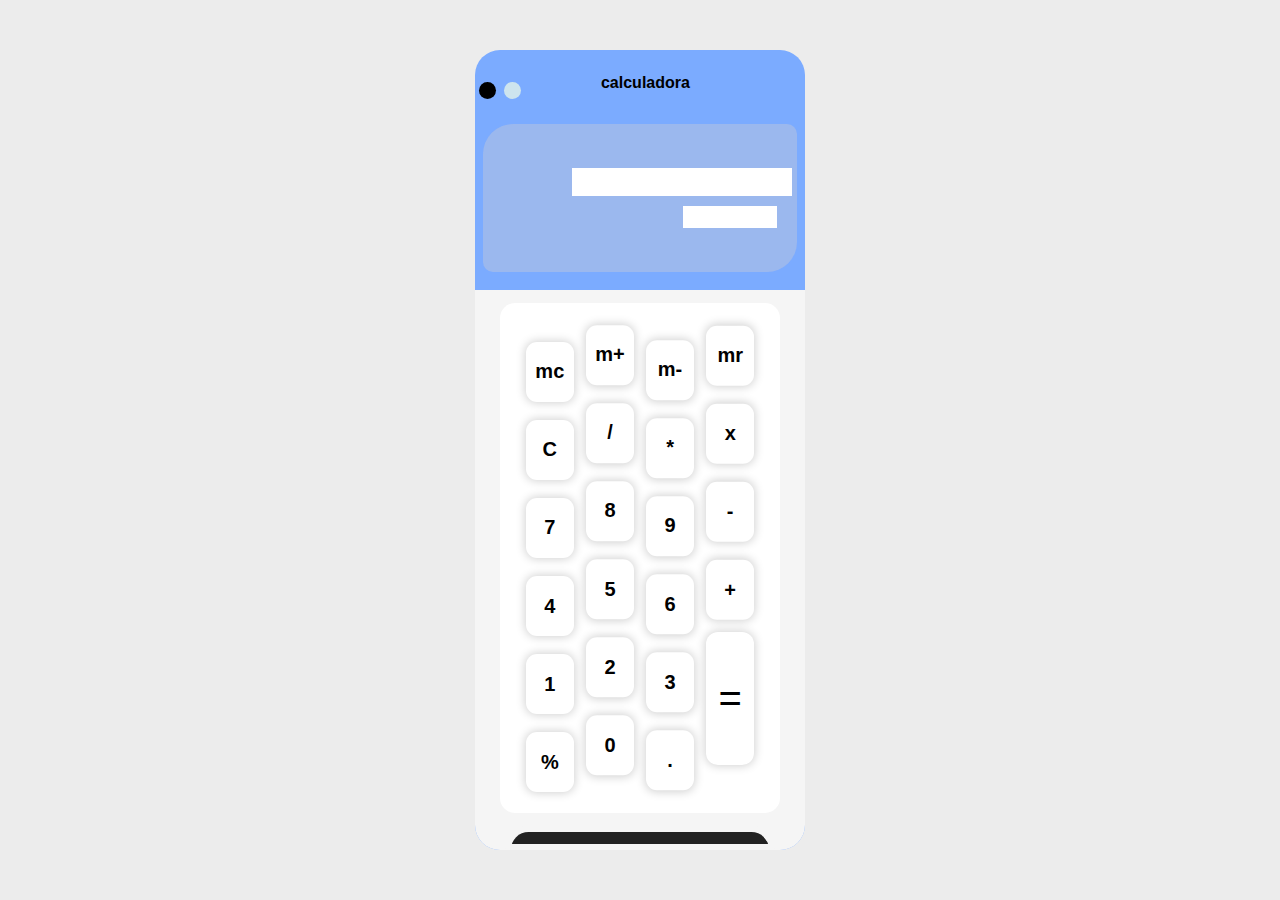
<file: index.html>
<!DOCTYPE html>
<html lang="en">

<head>
    <meta charset="UTF-8">
    <meta http-equiv="X-UA-Compatible" content="IE=edge">
    <meta name="viewport" content="width=device-width, initial-scale=1.0">
    <link rel="stylesheet" href="./calc.css">
    <title>Calculadora</title>
    <meta property="og:title" content="calculadora">
    <meta property="og:description"
        content="esto es una pequeña calculadora que te puede ayudar con algunas operaciones aritmeticas">
    <meta property="og:image" content="https://firebasestorage.googleapis.com/v0/b/prueba-62d11.appspot.com/o/previewCalculadora.png?alt=media&token=f8752998-a252-4e32-934e-3567e5839600">
    <meta name="google" content="notranslate">



    <!-- HTML Meta Tags -->
    <title>Calculadora</title>
    <meta name="description"
        content="Esto es una pequeña calculadora que te puede ayudar con algunas operaciones aritmeticas">

    <!-- Facebook Meta Tags -->
    <meta property="og:url" content="https://firebasestorage.googleapis.com/v0/b/prueba-62d11.appspot.com/o/previewCalculadora.png?alt=media&token=f8752998-a252-4e32-934e-3567e5839600">
    <meta property="og:type" content="website">
    <meta property="og:title" content="Calculadora">
    <meta property="og:description"
        content="Esto es una pequeña calculadora que te puede ayudar con algunas operaciones aritmeticas">
    <meta property="og:image" content="https://firebasestorage.googleapis.com/v0/b/prueba-62d11.appspot.com/o/previewCalculadora.png?alt=media&token=f8752998-a252-4e32-934e-3567e5839600">

    <!-- Twitter Meta Tags -->
    <meta name="twitter:card" content="summary_large_image">
    <meta property="twitter:domain" content="calculadora-steel-zeta.vercel.app">
    <meta property="twitter:url" content="https://firebasestorage.googleapis.com/v0/b/prueba-62d11.appspot.com/o/previewCalculadora.png?alt=media&token=f8752998-a252-4e32-934e-3567e5839600">
    <meta name="twitter:title" content="Calculadora">
    <meta name="twitter:description"
        content="Esto es una pequeña calculadora que te puede ayudar con algunas operaciones aritmeticas">
    <meta name="twitter:image" content="https://firebasestorage.googleapis.com/v0/b/prueba-62d11.appspot.com/o/previewCalculadora.png?alt=media&token=f8752998-a252-4e32-934e-3567e5839600">


</head>

<body>
    <div class="ventana">
        <div class="container">

            <div class="container__1"></div>

            <div class="container__2">
                <div class="container2__uno">
                    <div class="c2-1__primero"></div>
                    <div class="c2-1__segundo"></div>
                </div>
                <div class="container2__dos">calculadora</div>




                <div style="visibility: hidden;" class="container2__tres">
                    History
                </div>
            </div>

            <div class="container__3">
                <div class="container3__uno"></div>
                <div class="container3__dos"></div>
            </div>






            <div class="container__4">
                <div class="container4__caja">
                    <div class="container4__uno">
                        <div>mc</div>
                        <div>C</div>
                        <div class="boton">7</div>
                        <div class="boton">4</div>
                        <div class="boton">1</div>
                        <div class="boton">%</div>
                    </div>

                    <div class="container4__dos">
                        <div>m+</div>
                        <div class="boton">/</div>
                        <div class="boton">8</div>
                        <div class="boton">5</div>
                        <div class="boton">2</div>
                        <div class="boton">0</div>
                    </div>

                    <div class="container4__tres">
                        <div>m-</div>
                        <div class="boton">*</div>
                        <div class="boton">9</div>
                        <div class="boton">6</div>
                        <div class="boton">3</div>
                        <div class="boton">.</div>
                    </div>

                    <div class="container4__cuatro">
                        <div>mr</div>
                        <div>x</div>
                        <div class="boton">-</div>
                        <div class="boton">+</div>
                        <div>=</div>
                    </div>
                </div>
            </div>

            <div class="container__5">
                <div class="container5__uno"></div>
            </div>
        </div>
    </div>
    <script src="calc.js">

    </script>
</body>

</html>
</file>
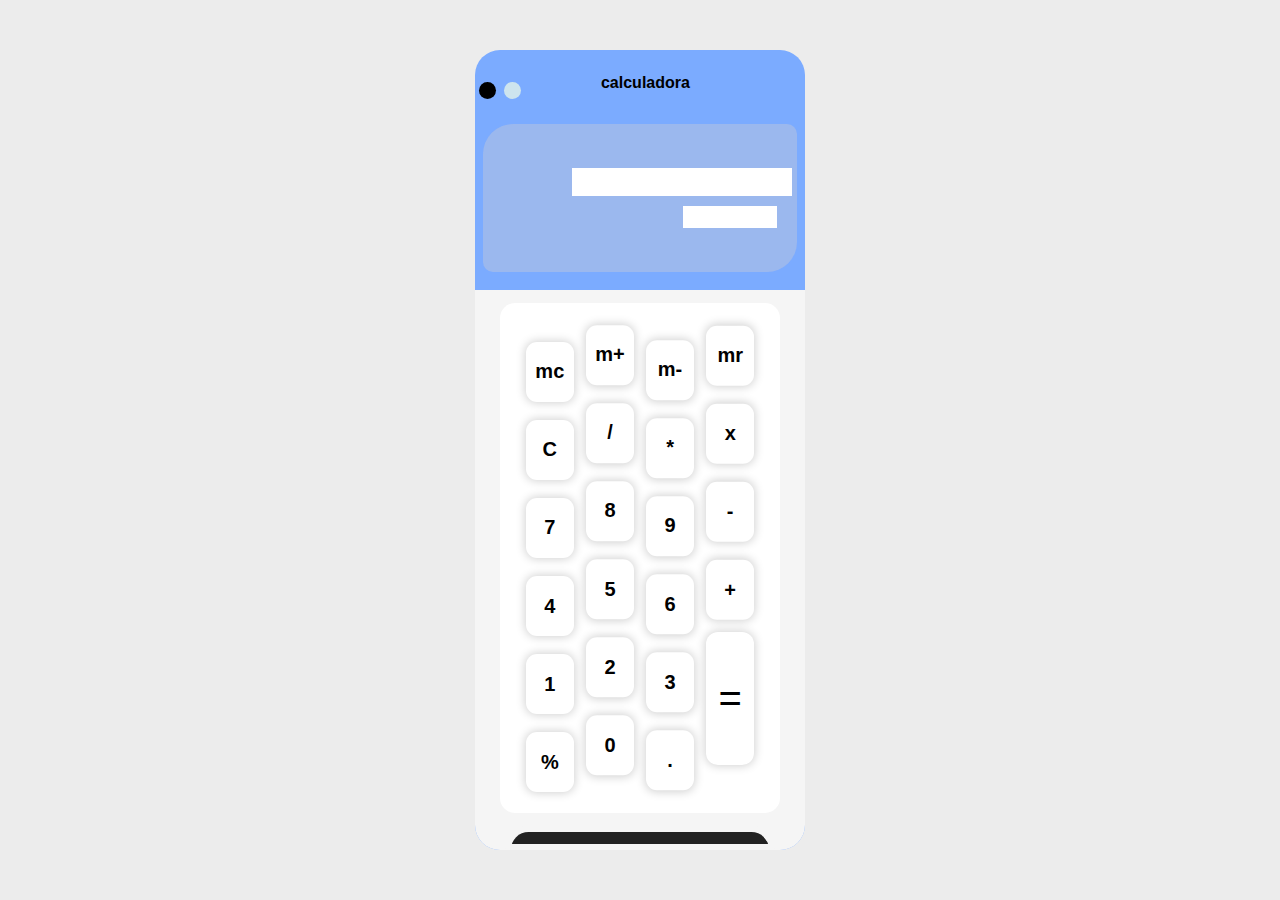
<file: calc.html>
<!DOCTYPE html>
<html lang="en">

<head>
    <meta charset="UTF-8">
    <meta http-equiv="X-UA-Compatible" content="IE=edge">
    <meta name="viewport" content="width=device-width, initial-scale=1.0">
    <link rel="stylesheet" href="./calc.css">
    <title>Calculadora</title>
    <meta property="og:title" content="calculadora">
    <meta property="og:description"
        content="esto es una pequeña calculadora que te puede ayudar con algunas operaciones aritmeticas">

    <meta name="google" content="notranslate">
</head>

<body>
    <div class="ventana">
        <div class="container">

            <div class="container__1"></div>

            <div class="container__2">
                <div class="container2__uno">
                    <div class="c2-1__primero"></div>
                    <div class="c2-1__segundo"></div>
                </div>
                <div class="container2__dos">calculadora</div>




                <div style="visibility: hidden;" class="container2__tres">
                    History
                </div>
            </div>

            <div class="container__3">
                <div class="container3__uno"></div>
                <div class="container3__dos"></div>
            </div>






            <div class="container__4">
                <div class="container4__caja">
                    <div class="container4__uno">
                        <div>mc</div>
                        <div>C</div>
                        <div class="boton">7</div>
                        <div class="boton">4</div>
                        <div class="boton">1</div>
                        <div class="boton">%</div>
                    </div>

                    <div class="container4__dos">
                        <div>m+</div>
                        <div class="boton">/</div>
                        <div class="boton">8</div>
                        <div class="boton">5</div>
                        <div class="boton">2</div>
                        <div class="boton">0</div>
                    </div>

                    <div class="container4__tres">
                        <div>m-</div>
                        <div class="boton">*</div>
                        <div class="boton">9</div>
                        <div class="boton">6</div>
                        <div class="boton">3</div>
                        <div class="boton">.</div>
                    </div>

                    <div class="container4__cuatro">
                        <div>mr</div>
                        <div>x</div>
                        <div class="boton">-</div>
                        <div class="boton">+</div>
                        <div>=</div>
                    </div>
                </div>
            </div>

            <div class="container__5">
                <div class="container5__uno"></div>
            </div>
        </div>
    </div>
    <script src="calc.js">
   
    </script>
</body>

</html>
</file>
<file: calc.css>
* {
  padding: 0;
  margin: 0;
  box-sizing: border-box;
  font-family: "Roboto", sans-serif;
  font-weight: 700;
}

body {
  height: 100vh;
  width: 100vw;
}

.ventana {
  height: 100%;
  width: 100%;
  display: flex;
  justify-content: center;
  align-items: center;
  background: rgb(236, 236, 236);
}

.container {
  height: 98%;
  width: 90%;
  background: rgb(123, 171, 255);
  border-radius: 25px;
  display: grid;
  grid-template-columns: 100%;
  grid-template-rows: 3% 4% 23% 67% 3%;
  overflow: hidden;
  max-width: 330px;
  max-height: 800px;
  transition: all 0.3s;
}
@media screen and (max-width: 415px) {
  .container {
    min-height: 100vh;
    min-width: 100vw;
    border-radius: 0;
    grid-template-columns: 100%;
    grid-template-rows: 4% 23% 70% 3%;
  }
  .container .container__1 {
    display: none;
  }
}
@media screen and (max-width: 321px) {
  .container .container__3 {
    width: 92%;
  }
  .container .container4__caja {
    width: 85% !important;
  }
}

.container__1 {
  justify-self: center;
  width: 55%;
  height: 170%;
  border-radius: 10px;
  transform: translateY(-50%);
}

.container__2 {
  display: flex;
  justify-content: space-between;
}
.container__2 .container2__uno {
  display: flex;
  justify-content: flex-start;
  align-items: center;
  width: 20%;
}
.container__2 .container2__uno .c2-1__primero {
  height: 17px;
  width: 17px;
  background: black;
  border-radius: 50%;
  margin: 0 4px;
}
.container__2 .container2__uno .c2-1__segundo {
  height: 17px;
  width: 17px;
  border-radius: 50%;
  background: rgb(205, 228, 238);
  margin: 0 4px;
}
.container__3 {
  background: rgba(214, 206, 206, 0.356);
  align-self: center;
  justify-self: center;
  height: 80%;
  width: 95%;
  border-radius: 30px 10px;
  display: flex;
  justify-content: center;
  align-items: flex-end;
  flex-direction: column;
}
.container__3 .container3__uno {
  height: 19%;
  width: 70%;
  margin: 5px;
  background: white;
}
.container__3 .container3__dos {
  height: 15%;
  width: 30%;
  margin: 5px;
  margin-right: 20px;
  background: white;
}

.container__4 {
  background: rgb(245, 245, 245);
  display: flex;
  justify-content: center;
  align-items: center;
  width: 100%;
}
.container__4 .container4__caja {
  background: rgb(255, 255, 255);
  height: 95%;
  width: 85%;
  display: grid;
  grid-template-columns: 25% 25% 25% 25%;
  grid-template-rows: 100%;
  justify-content: center;
  padding: 20px;
  border-radius: 15px;
  align-content: center;
  font-size: 20px;
}
.container__4 .container4__caja .container4__uno {
  display: grid;
  grid-template-columns: 100%;
  grid-template-rows: repeat(6, 16.6666666667%);
  justify-items: center;
  align-items: center;
  align-content: center;
}
.container__4 .container4__caja .container4__uno div {
  height: clamp(40px, 60px, 85%);
  width: clamp(40px, 60px, 80%);
  display: flex;
  justify-content: center;
  align-items: center;
  text-align: center;
  border-radius: 11px;
  transform: translateY(15%);
  box-shadow: 0px 0 10px 1px rgb(209, 209, 209);
}
.container__4 .container4__caja .container4__dos {
  display: grid;
  grid-template-columns: 100%;
  grid-template-rows: repeat(6, 16.6666666667%);
  justify-items: center;
  align-items: center;
  align-content: center;
}
.container__4 .container4__caja .container4__dos div {
  height: clamp(40px, 60px, 85%);
  width: clamp(40px, 60px, 80%);
  display: flex;
  justify-content: center;
  align-items: center;
  text-align: center;
  border-radius: 11px;
  transform: translateY(-13%);
  box-shadow: 0px 0 10px 1px rgb(209, 209, 209);
}
.container__4 .container4__caja .container4__tres {
  display: grid;
  grid-template-columns: 100%;
  grid-template-rows: repeat(6, 16.6666666667%);
  justify-items: center;
  align-items: center;
  align-content: center;
}
.container__4 .container4__caja .container4__tres div {
  height: clamp(40px, 60px, 85%);
  width: clamp(40px, 60px, 80%);
  display: flex;
  justify-content: center;
  align-items: center;
  text-align: center;
  border-radius: 11px;
  transform: translateY(12%);
  box-shadow: 0px 0 10px 1px rgb(209, 209, 209);
}
.container__4 .container4__caja .container4__cuatro {
  display: grid;
  grid-template-columns: 100%;
  grid-template-rows: repeat(6, 16.6666666667%);
  justify-items: center;
  align-items: center;
  align-content: center;
}
.container__4 .container4__caja .container4__cuatro div {
  height: clamp(40px, 60px, 85%);
  width: clamp(40px, 60px, 80%);
  display: flex;
  justify-content: center;
  align-items: center;
  text-align: center;
  border-radius: 11px;
  transform: translateY(-12%);
  box-shadow: 0px 0 10px 1px rgb(209, 209, 209);
}
.container__4 .container4__caja .container4__cuatro div:nth-child(5) {
  grid-row: 5/span 2;
  height: 85%;
  font-weight: 500;
  font-size: 40px;
  width: 80%;
  border-radius: 12px;
}

.container__5 {
  align-self: flex-end;
  justify-self: center;
  width: 100%;
  height: 100%;
  min-width: 150px;
  display: flex;
  justify-content: center;
  align-items: center;
  background: rgb(245, 245, 245);
}
.container__5 .container5__uno {
  background: rgb(34, 34, 34);
  height: 100%;
  width: 82%;
  border-radius: 50px 50px 1px 1px;
  border: 6px solid rgb(245, 245, 245);
}
.container__5 .container5__uno:hover {
  background: rgb(156, 156, 156);
}/*# sourceMappingURL=calc.css.map */


.container4__uno div:active{
  background:rgba(119, 203, 255, 0.877);
  transition:all 200ms
}

.container4__dos div:active{
  background:rgba(119, 203, 255, 0.877);
  transition:all 200ms;
}

.container4__tres div:active{
  background:rgba(119, 203, 255, 0.877);
  transition:all 200ms;
}

.container4__cuatro div:active{
  background:rgba(119, 203, 255, 0.877);
  transition:all 200ms;
}
</file>
